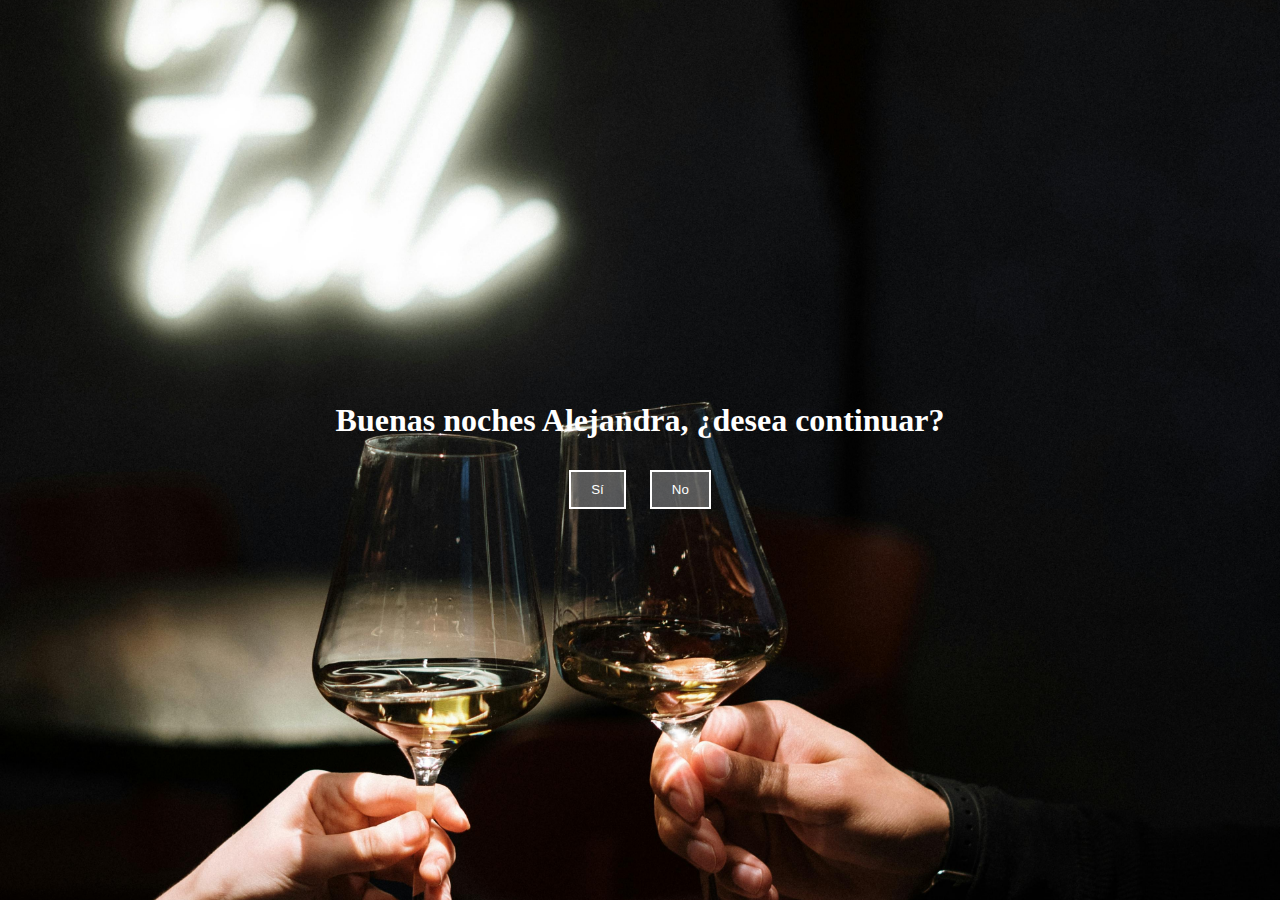
<file: index.html>
<!DOCTYPE html>
<html lang="es">

<head>
    <meta charset="UTF-8">
    <meta name="viewport" content="width=device-width, initial-scale=1.0">
    <title>Robledo Montoya</title>

    <style>
        body {
            margin: 0;
            padding: 0;
            font-family: 'Cambria', serif;
            display: flex;
            justify-content: center;
            align-items: center;
            height: 100vh;
            background-image: url('cena_romantica.jpg');
            background-size: cover;
            background-position: center;
            color: white;
            text-align: center;
            animation: fadeIn 1s;
        }

        @keyframes fadeIn {
            from { opacity: 0; }
            to { opacity: 1; }
        }

        #message, #gift, #finalMessage {
            display: none;
        }

        .btn {
            background-color: rgba(255, 255, 255, 0.3);
            color: white;
            padding: 10px 20px;
            margin: 10px;
            border: 2px solid white;
            cursor: pointer;
            transition: background-color 0.3s ease, transform 0.3s ease;
        }

        .btn:hover {
            background-color: rgba(255, 255, 255, 0.5);
            transform: scale(1.05);
        }

        .gift-container img {
            width: 100px;
            cursor: pointer;
            transition: transform 0.3s ease, box-shadow 0.3s ease;
            animation: float 2s ease-in-out infinite;
        }

        @keyframes float {
            0% { transform: translateY(0); }
            50% { transform: translateY(-10px); }
            100% { transform: translateY(0); }
        }

        .gift-container img:hover {
            transform: translateY(-10px) rotate(5deg);
            box-shadow: 0 10px 20px rgba(255, 255, 255, 0.7);
        }

        .loading {
            font-size: 20px;
            margin-top: 20px;
            animation: fadeInOut 1.5s infinite;
        }

        .changing-message {
            font-size: 16px;
            margin-top: 10px;
            color: #ff9999;
            animation: fadeInOut 2s infinite;
        }

        @keyframes fadeInOut {
            0%, 100% { opacity: 0; }
            50% { opacity: 1; }
        }

        .tulip-container {
            position: relative; 
            display: flex; 
            justify-content: center; 
            margin: 0 -15px; 
            transform: rotate(calc(var(--rotation) * 1deg));
        }

        .hanging-photo {
            width: 40px; 
            position: absolute; 
            top: -30px; 
            left: 50%; 
            transform: translateX(-50%); 
            border: 2px solid white; 
            border-radius: 10px; 
            background-color: rgba(255, 255, 255, 0.2); 
            padding: 2px; 
            transition: transform 0.3s;
        }

        .hanging-photo:hover {
            transform: translateX(-50%) scale(1.1);
        }

        .tulip {
            width: 60px; 
            display: block; 
            margin: -20px 0; 
        }

        #flowers {
            display: flex;
            justify-content: center;
            flex-wrap: wrap;
            max-width: 100%;
            margin: 0 auto;
            opacity: 0;
            transform: scale(0.5);
            transition: all 1s ease-in-out;
        }

        #flowers.show {
            opacity: 1;
            transform: scale(1);
        }

        #finalMessage {
            margin-top: 20px;
            animation: fadeIn 1s;
        }

        #myImage {
            width: 200px;
            position: absolute;
            right: 10px;
            bottom: 10px;
            transform: translateX(100%);
            transition: transform 1.5s ease-out;
        }

        @media (max-width: 768px) {
            h1 {
                font-size: 24px;
            }

            .btn {
                padding: 8px 16px;
            }

            #myImage {
                width: 100px;
            }
        }
    </style>
</head>
<audio id="background-audio" autoplay loop>
    <source src="jazz.mp3" type="audio/mp3">
    Tu navegador no soporta el audio.
</audio>
<audio id="chest-audio" src="chest.mp3"></audio>

<script  src="./script2.js"></script>
<body>

    <div id="greeting">
        <h1>Buenas noches Alejandra, ¿desea continuar?</h1>
        <button class="btn" onclick="respond('si')">Sí</button>
        <button class="btn" onclick="respond('no')">No</button>
    </div>

    <div id="message">
        <p class="loading">Cargando...</p>
        <p class="changing-message" id="changingMessage"></p>
    </div>

    <div id="gift">
        <p>Elige un regalo para abrir:</p>
        <div class="gift-container">
            <img id="gift1" src="regalo1.png" alt="Regalo 1" onclick="openGift(1)">
            <img id="gift2" src="regalo2.png" alt="Regalo 2" onclick="openGift(2)">
            <img id="gift3" src="regalo3.png" alt="Regalo 3" onclick="openGift(3)">
        </div>
    </div>

    <div id="finalMessage">
        <h2>¡Feliz 21 de septiembre dueña de mis pensamientos!</h2>
        <p>No tengo permiso porque dice tu futura suegra que me asaltarán, así que tocó así.</p>
        <div id="flowers">
            <!-- Flores aparecerán aquí en forma de ramo -->
        </div>
        <img id="myImage" src="soyese.png" alt="Yo entregando el ramo">
        <p>Si me permites, quisiera poder tener más recuerdos contigo.</p>
    </div>

    <script>
     const phrases = [
        "Me encanta pasar tiempo contigo.",
        "Quiero conocerte cada día más.",
        "Eres una persona increíble.",
        "Me haces sonreír como nadie más.",
        "No dejo de pensar en ti."
    ];

    function respond(option) {
        if (option === 'no') {
            document.getElementById('greeting').style.display = 'none';
            document.body.innerHTML = '<h1>Okay, chau</h1>';
            return;
        }

        document.getElementById('greeting').style.display = 'none';
        document.getElementById('message').style.display = 'block';

        let phraseIndex = 0;
        const messageElement = document.getElementById('changingMessage');

        const phraseInterval = setInterval(() => {
            messageElement.textContent = phrases[phraseIndex];
            phraseIndex = (phraseIndex + 1) % phrases.length;
        }, 2000);

        setTimeout(() => {
            clearInterval(phraseInterval);
            document.getElementById('message').style.display = 'none';
            document.getElementById('gift').style.display = 'block';
        }, 5000);
    }

    const images = ['1.jpg', '2.jpg', '3.jpg', '4.jpg', '5.jpg', '6.jpg', '7.jpg', '8.jpg', '9.jpg', '10.jpg', '11.jpg', '12.jpg', '13.jpg', '14.jpg', '15.png'];

    document.addEventListener('DOMContentLoaded', (event) => {
        const audio = document.getElementById('background-audio');
        
        // Temporizador de medio segundo antes de reproducir el audio
        setTimeout(() => {
            audio.play().catch(error => {
                console.error('Error al reproducir la música:', error);
            });
        }, 500); // 500 milisegundos
    });

    function openGift(giftNumber) {
        // Reproduce el sonido "chest.mp3" al hacer clic en el regalo
        const chestAudio = document.getElementById('chest-audio');
        chestAudio.play().catch(error => {
            console.error('Error al reproducir el sonido del cofre:', error);
        });

        let redirectUrl = ""; // Cambia esto por la ruta correcta de tu segunda página

        if (giftNumber == 1) {
            redirectUrl = 'rosas2.html';
        } else if (giftNumber == 2) { // Cambiado a 2
            redirectUrl = 'rosas3.html';
        } else {
            redirectUrl = 'rosas4.html';
        }

        // Redirige a la URL correcta
        window.location.href = redirectUrl;
    }
    </script>
</body>
</html>
</file>
